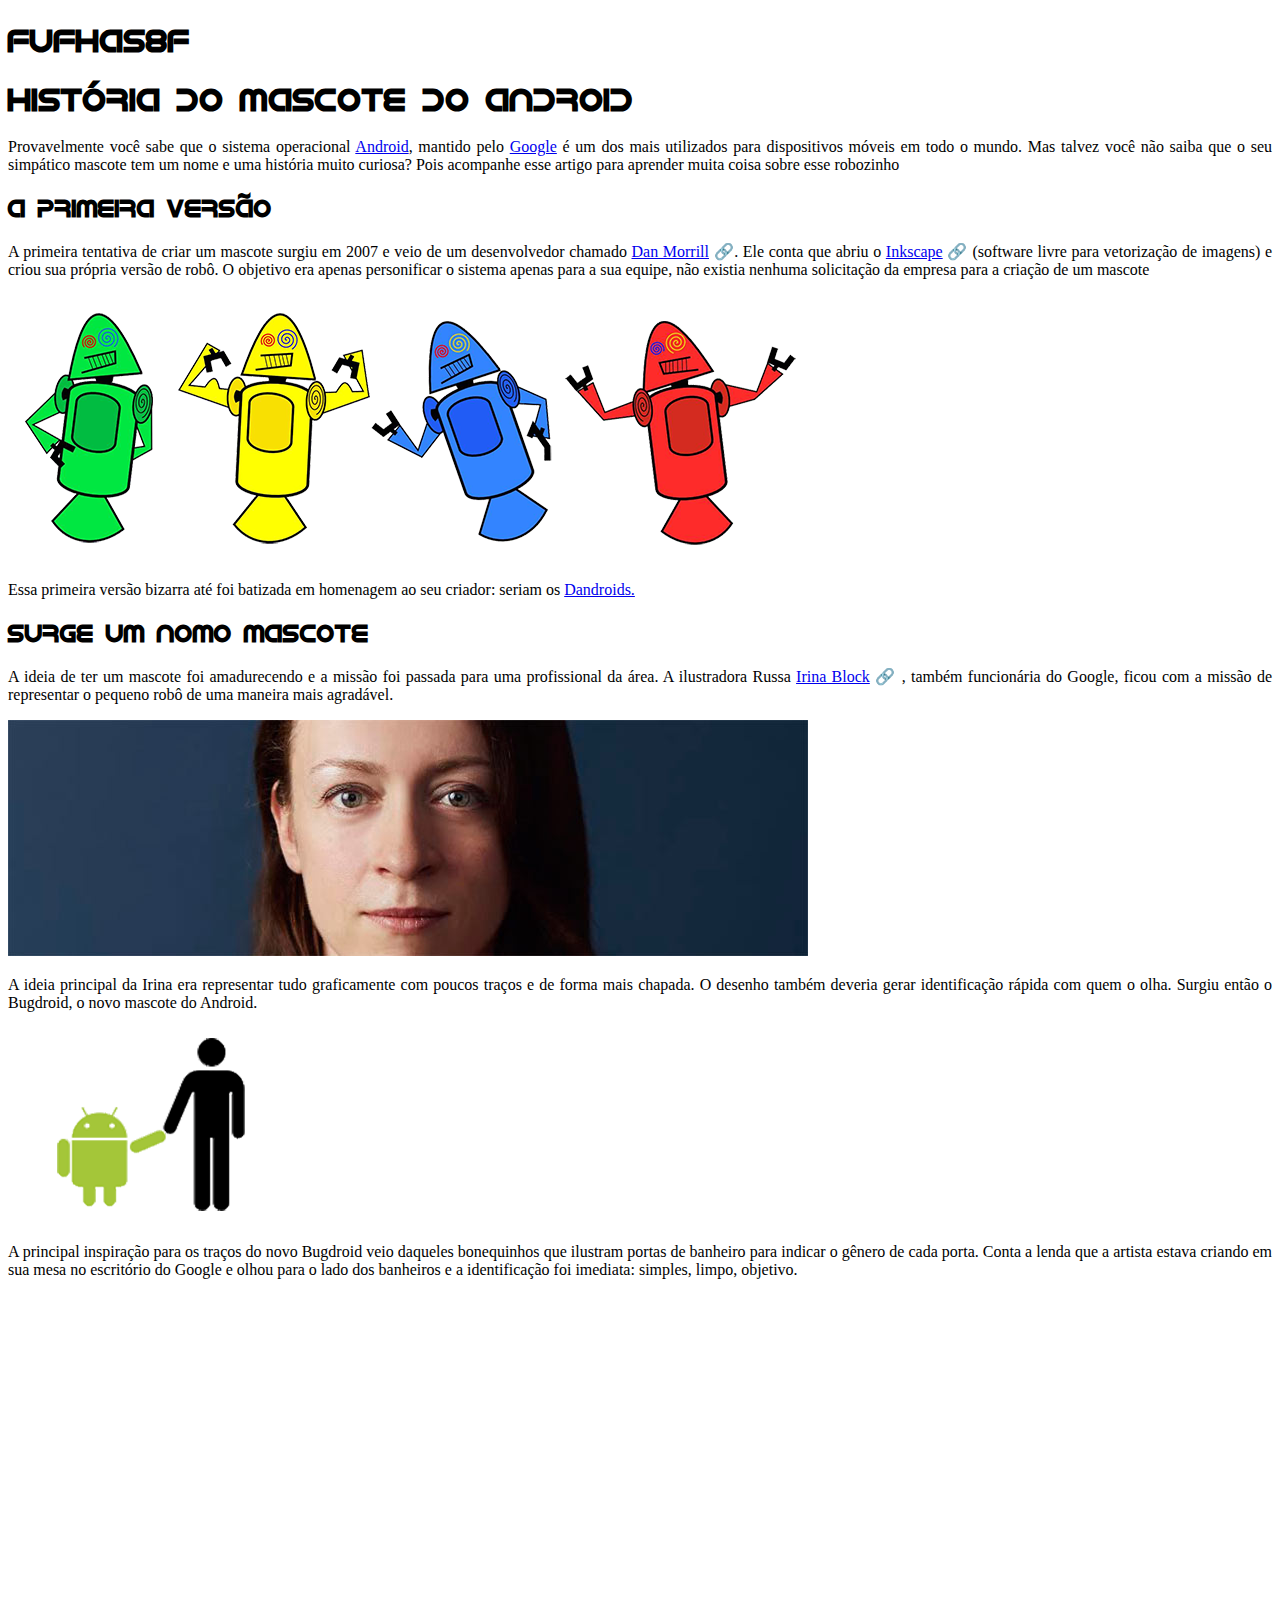
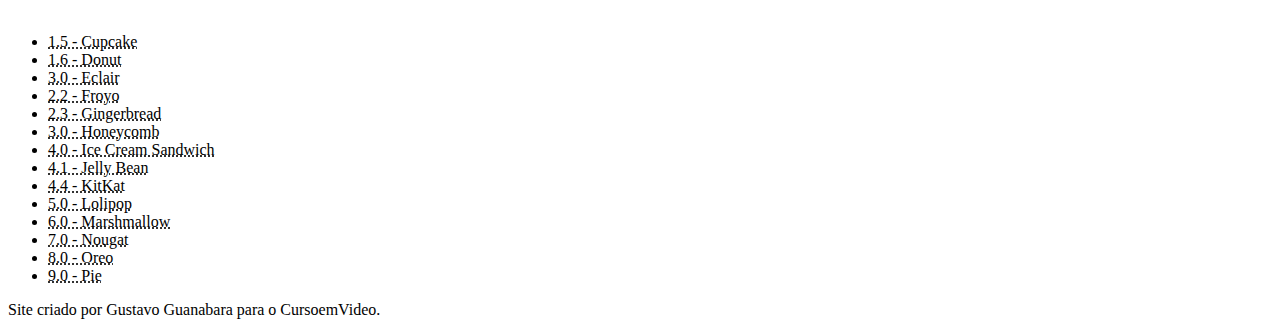
<file: desafio-módulo2/index.html>
<!DOCTYPE html>
<html lang="pt-br">
<head>
    <meta charset="UTF-8">
    <meta name="viewport" content="width=device-width, initial-scale=1.0">
    <title>Como surgiu o mascote do android?</title>
    <link rel="stylesheet" href="style.css">
    <link rel="shortcut icon" href="imagens/favicon.ico" type="image/x-icon">
</head>
<body>
    <header>
        <h1>fufhas8f</h1>
    </header>
    <main class="conteiner">
        <h1 class="item">História Do mascote do android</h1>
        <p class="item"> Provavelmente você sabe que o sistema operacional <a href="#">Android</a>, mantido pelo <a href="#">Google</a> é um dos mais utilizados para dispositivos móveis em todo o mundo. Mas talvez você não saiba que o seu simpático mascote tem um nome e uma história muito curiosa? Pois acompanhe esse artigo para aprender muita coisa sobre esse robozinho</p>
        <h2 class="item">A primeira versão</h2>
        <p class="item"> A primeira tentativa de criar um mascote surgiu em 2007 e veio de um desenvolvedor chamado <a href="#"> Dan Morrill</a> 🔗. Ele conta que abriu o <a href="#">Inkscape</a> 🔗 (software livre para vetorização de imagens) e criou sua própria versão de robô. O objetivo era apenas personificar o sistema apenas para a sua equipe, não existia nenhuma solicitação da empresa para a criação de um mascote</a> </p>
    <picture class="item">
        
        <source media="(max-width: 900px )" srcset="imagens/dan-droids-pq.png" type="image/png" class="item">      
        <img src="imagens/dan-droids.png" alt="" class="item">
        <p class="item">Essa primeira versão bizarra até foi batizada em homenagem ao seu criador: seriam os <a href="#">Dandroids.</a></p>
    </picture>
    <h2 class="item">Surge um nomo mascote</h2>
    <p class="item">A ideia de ter um mascote foi amadurecendo e a missão foi passada para uma profissional da área. A ilustradora Russa <a href="#"> Irina Block</a> 🔗 , também funcionária do Google, ficou com a missão de representar o pequeno robô de uma maneira mais agradável.</p>
    <picture class="item">
        <source media="(max-width: 850px )" srcset="imagens/irina-blok-pq.jpg" type="image/jpeg" class="item">
        <img src="imagens/irina-blok.jpg" alt="" class="item">
    </picture>
    <p class="item">A ideia principal da Irina era representar tudo graficamente com poucos traços e de forma mais chapada. O desenho também deveria gerar identificação rápida com quem o olha. Surgiu então o Bugdroid, o novo mascote do Android.</p>
    <img src="imagens/bugdroid.png" alt="mascote do android" class="item">
    <p>A principal inspiração para os traços do novo Bugdroid veio daqueles bonequinhos que ilustram portas de banheiro para indicar o gênero de cada porta. Conta a lenda que a artista estava criando em sua mesa no escritório do Google e olhou para o lado dos banheiros e a identificação foi imediata: simples, limpo, objetivo.</p>
        <iframe class="item" width="560" height="315" src="https://www.youtube.com/embed/l2UDgpLz20M?si=wZ9WnKfN0-Cdg_hk" title="YouTube video player" frameborder="0" allow="accelerometer; autoplay; clipboard-write; encrypted-media; gyroscope; picture-in-picture; web-share" allowfullscreen></iframe>
    <aside>
        <h3></h3>
        <ul>
            <li><abbr title="">1.5 - Cupcake</abbr></li>
            <li><abbr title="">1.6 - Donut</abbr></li>
            <li><abbr title="">3.0 - Eclair</abbr></li>
            <li><abbr title="Iogurte congelado">2.2 - Froyo</abbr></li>
            <li><abbr title="">2.3 - Gingerbread</abbr></li>
            <li><abbr title="Favo de mel">3.0 - Honeycomb</abbr></li>
            <li><abbr title="Sanduiche de sorvete">4.0 - Ice Cream Sandwich</abbr></li>
            <li><abbr title="">4.1 - Jelly Bean</abbr></li>
            <li><abbr title="KitKat">4.4 - KitKat</abbr></li>
            <li><abbr title="Pirulito">5.0 - Lolipop</abbr></li>
            <li><abbr title="Marshmallow">6.0 - Marshmallow</abbr></li>
            <li><abbr title="Nuguet">7.0 - Nougat</abbr></li>
            <li><abbr title="Oreo">8.0 - Oreo</abbr></li>
            <li><abbr title="Torta">9.0 - Pie</abbr></li>
        </ul>
    </aside>
    </main>
    <footer>
        <p>Site criado por Gustavo Guanabara para o CursoemVideo.</p>
    </footer>
</body>
</html>
</file>
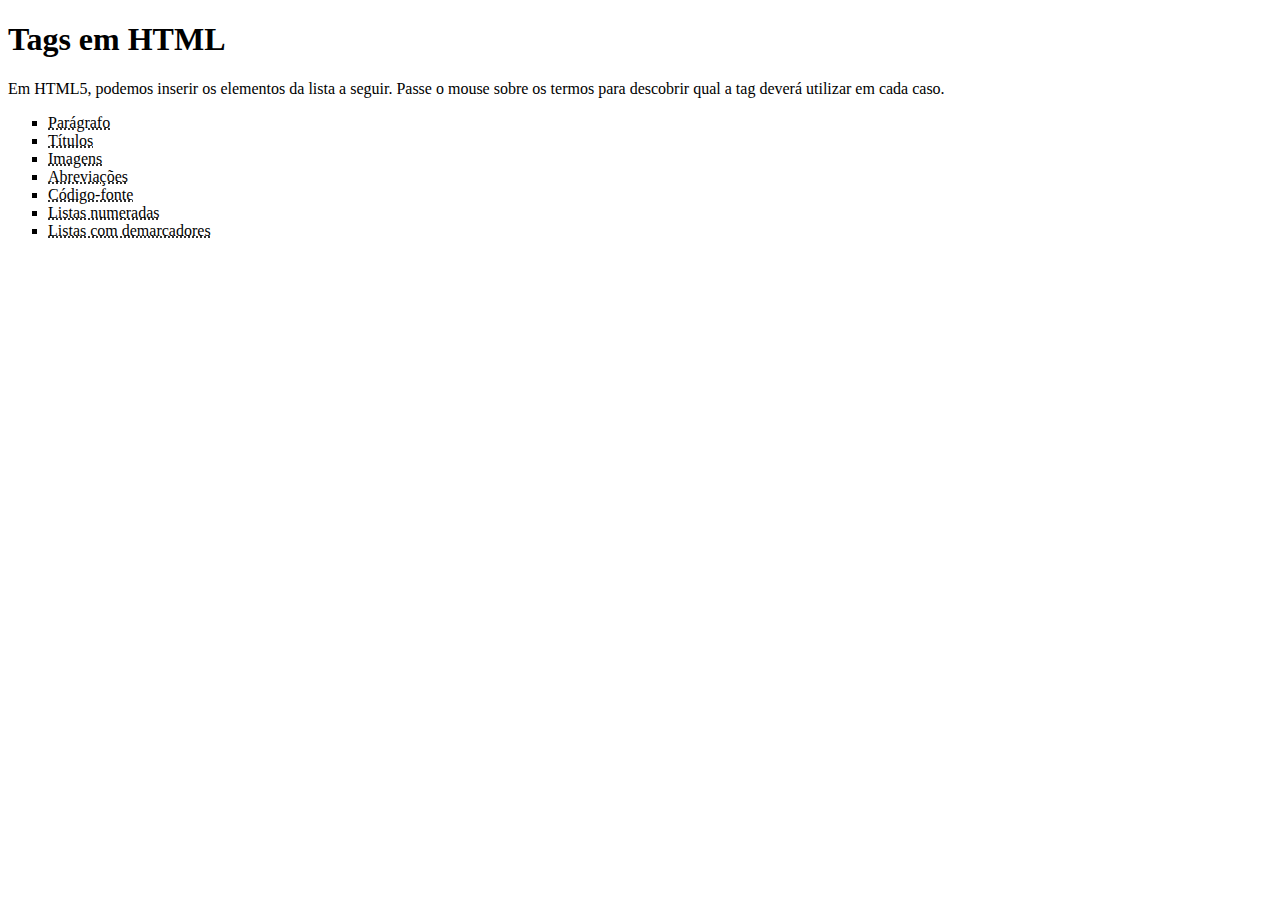
<file: desafio06-tags/index.html>
<!DOCTYPE html>
<html lang="pt-br">

<head>
    <meta charset="UTF-8">
    <meta name="viewport" content="width=device-width, initial-scale=1.0">
    <title>Tags HTML</title>
</head>

<body>
    <h1>Tags em HTML</h1>
    <p>Em HTML5, podemos inserir os elementos da lista a seguir. Passe o mouse sobre os termos para descobrir qual a tag
        deverá utilizar em cada caso.</p>
    <ul type="square">
        <li><abbr title="Use a tag &lt;p&gt;">Parágrafo</abbr></li>
        <li><abbr title="Use as tag &lt;h1&gt; &lt;h2&gt; &lt;h3&gt; &lt;h4&gt; &lt;h5&gt; &lt;h6&gt;">Títulos</abbr>
        </li>
        <li><abbr title="Use a Tag &lt;img&gt;">Imagens</abbr></li>
        <li><abbr title="Use a tag &lt;abbr&gt;">Abreviações</abbr></li>
        <li><abbr title="Use a tag &lt;code&gt;">Código-fonte</abbr></li>
        <li><abbr title="Use a tag &lt;ol&gt;">Listas numeradas</abbr></li>
        <li><abbr title="Use a tag &lt;ul&gt;">Listas com demarcadores</abbr></li>
    </ul>
    <iframe width="560" height="315" src="https://www.youtube.com/embed/gqrySQQzvvQ?si=n8dGejmQMFLbRjx7"
        title="YouTube video player" frameborder="0"
        allow="accelerometer; autoplay; clipboard-write; encrypted-media; gyroscope; picture-in-picture; web-share"
        allowfullscreen></iframe>

</body>

</html>
</file>
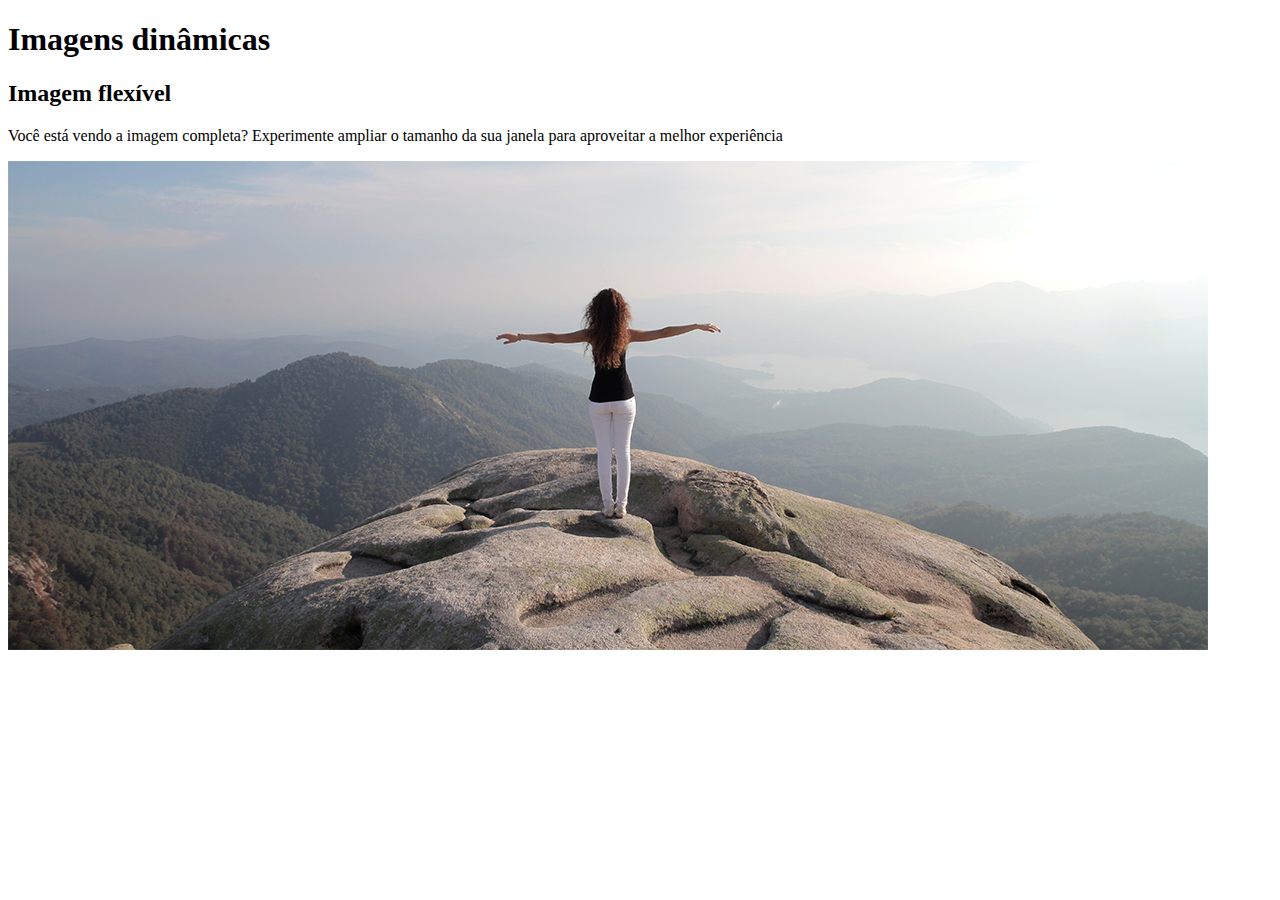
<file: desafio07-imagens-dinâmicas/index.html>
<!DOCTYPE html>
<html lang="pt-br">

<head>
    <meta charset="UTF-8">
    <meta name="viewport" content="width=device-width, initial-scale=1.0">
    <title>Imagens dinâmicas</title>
</head>

<body>
    <h1>Imagens dinâmicas</h1>
    <h2>Imagem flexível</h2>
    <p>Você está vendo a imagem completa? Experimente ampliar o tamanho da sua janela para aproveitar a melhor
        experiência</p>
    <picture>
        <source media="(max-width:700px )" srcset="imagens/paisagem-p.png" type="image/png">
        <source media="(max-width:1050px )" srcset="imagens/paisagem-m.png" type="image/png">
        <img src="imagens/paisagem-g.png" alt="Imagemflexivel">
    </picture>
</body>

</html>
</file>
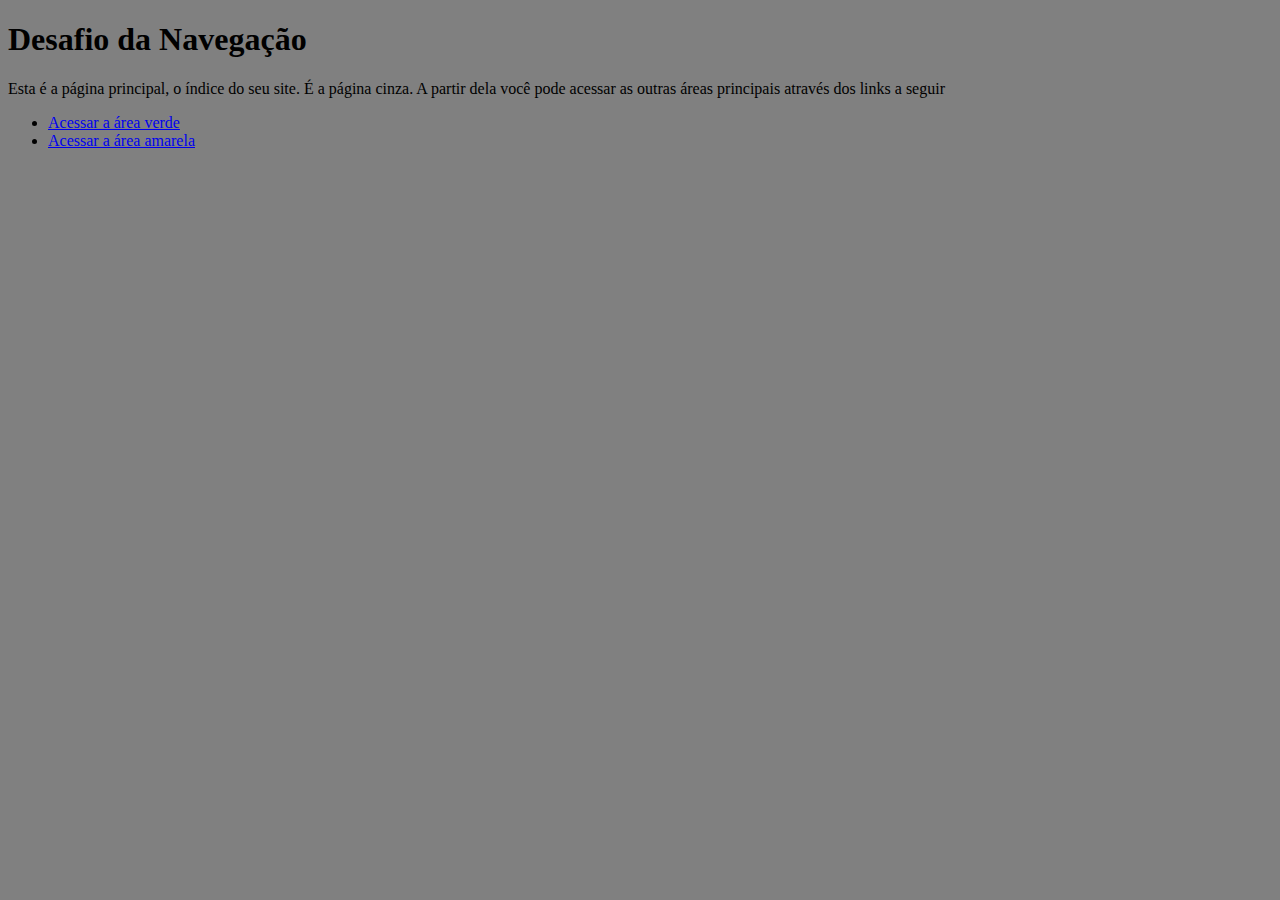
<file: desafio08-navegação/index.html>
<!DOCTYPE html>
<html lang="pt-br">

<head>
    <meta charset="UTF-8">
    <meta name="viewport" content="width=device-width, initial-scale=1.0">
    <title>Navegação</title>
</head>

<body style="background-color: gray;">
    <h1>Desafio da Navegação</h1>
    <p>Esta é a página principal, o índice do seu site. É a página cinza. A partir dela você pode acessar as outras
        áreas principais através dos links a seguir</p>
        <ul>
            <li><a href="verde.html">Acessar a área verde</a></li>
            <li><a href="amarela.html">Acessar a área amarela</a></li>
        </ul>
</body>

</html>
</file>
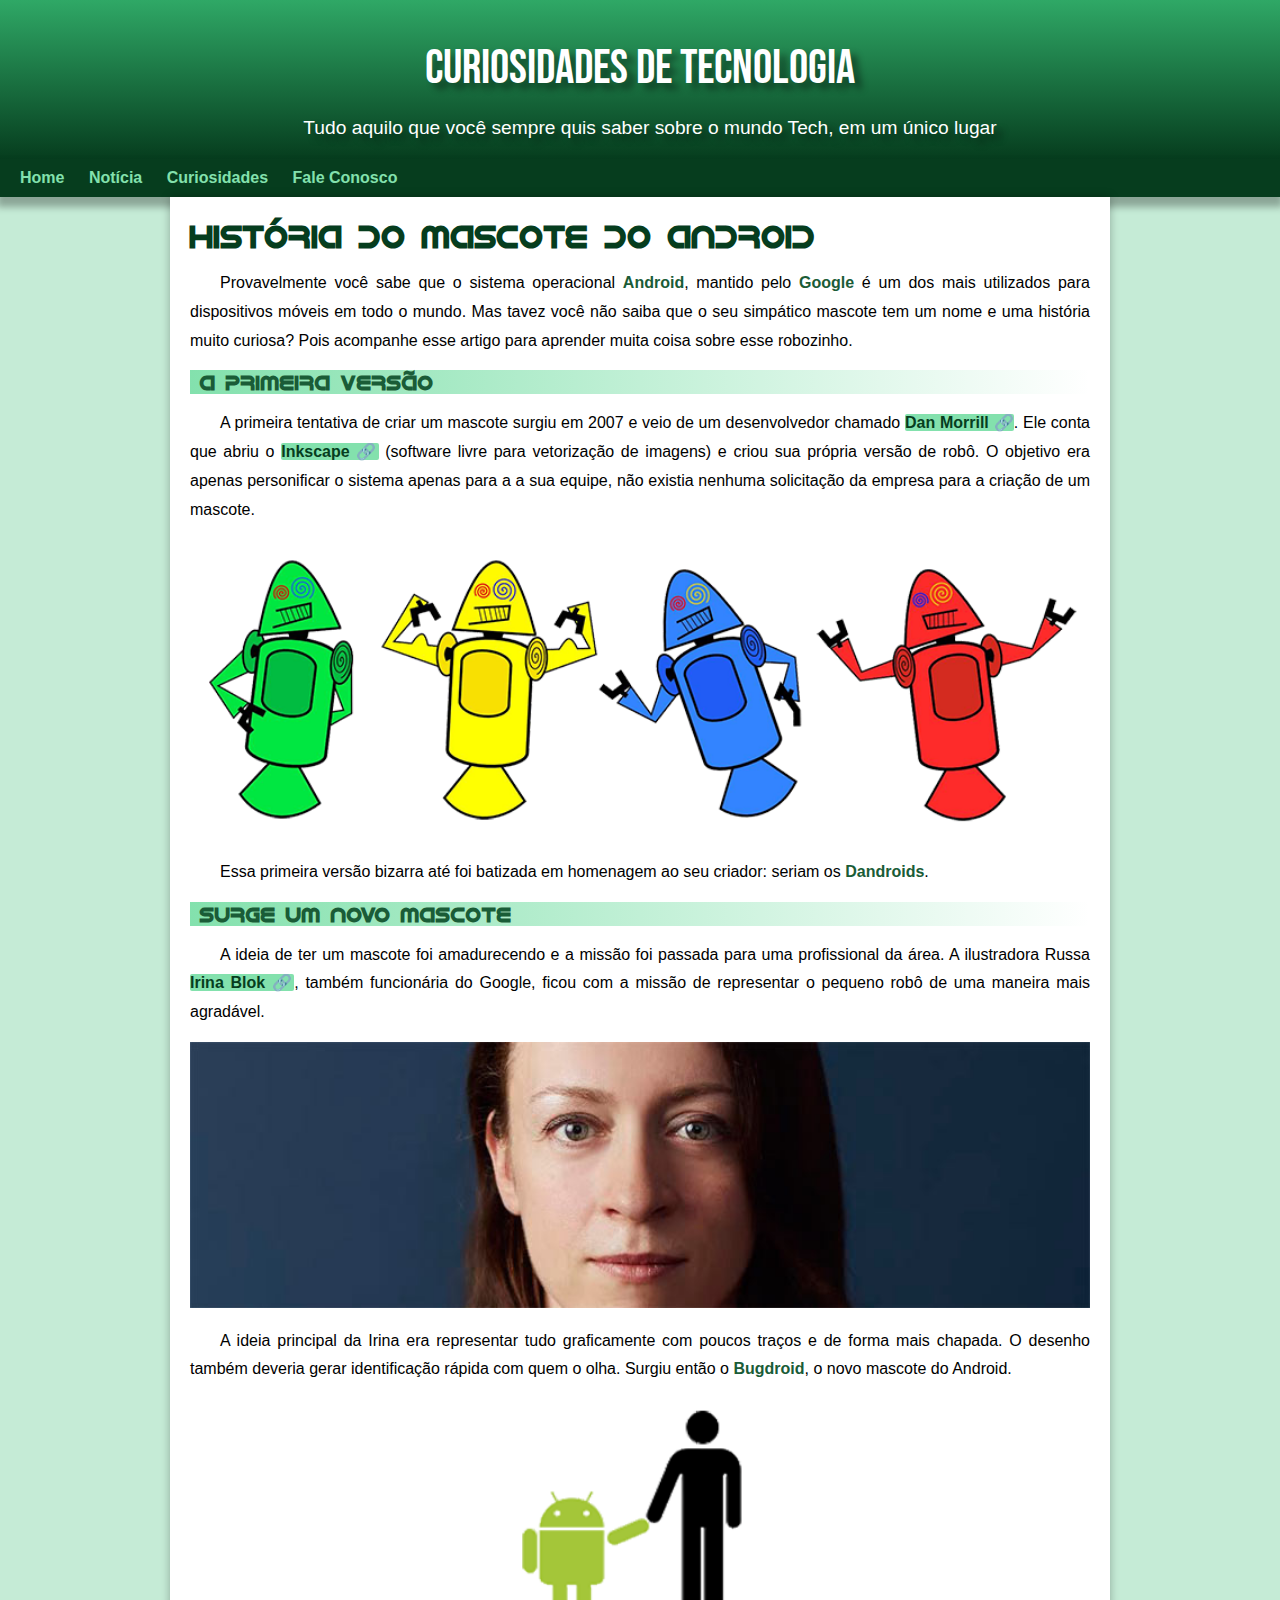
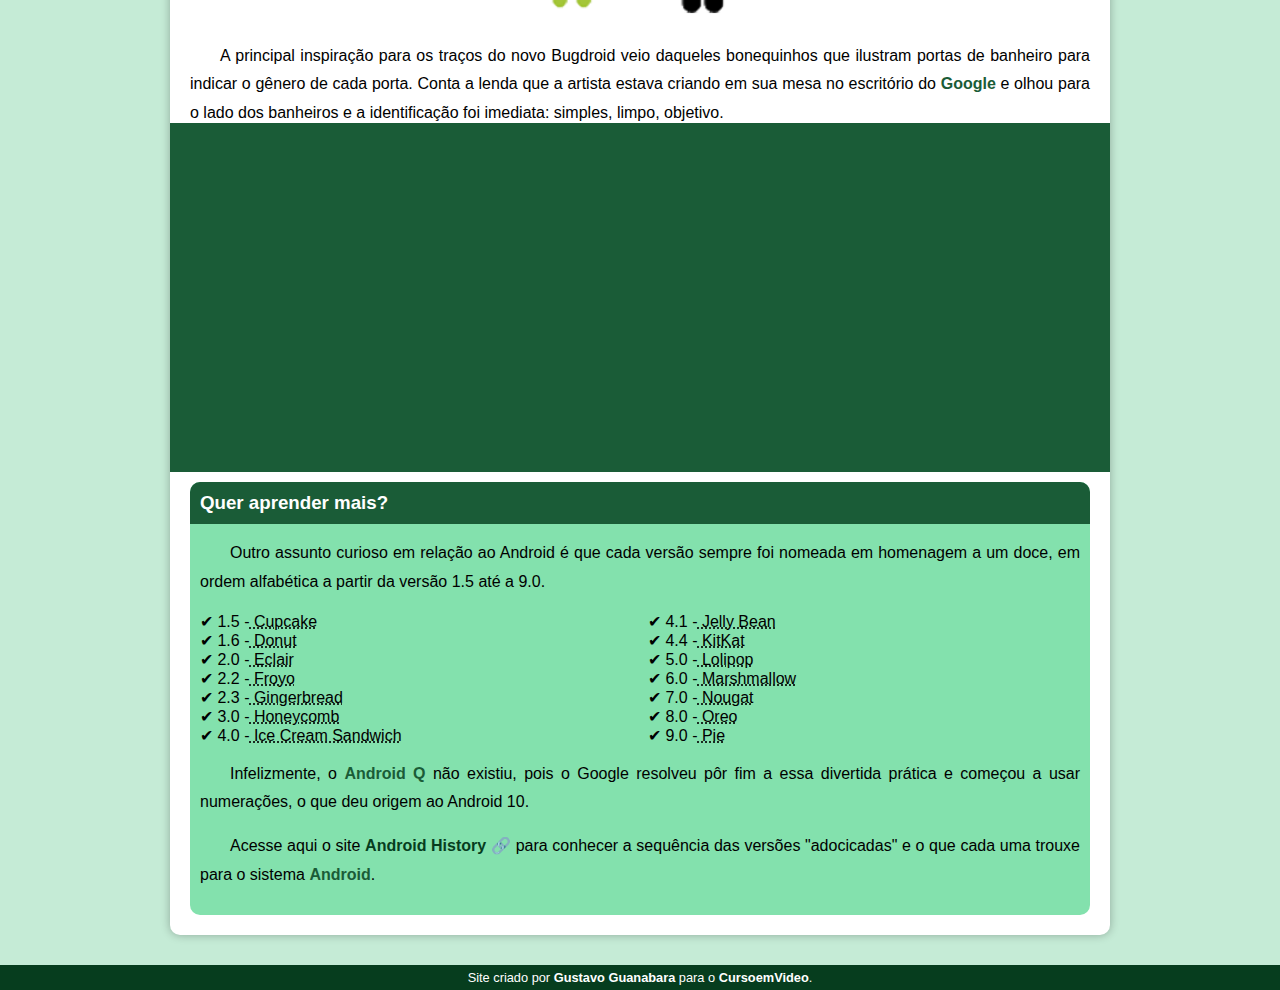
<file: desafio-módulo2/android.html>
<!DOCTYPE html>
<html lang="pt-br">
<head>
    <meta charset="UTF-8">
    <meta name="viewport" content="width=device-width, initial-scale=1.0">
    <title>Como surgiu o mascote do Android</title>
    <link rel="shortcut icon" href="imagens/favicon.ico" type="image/x-icon">
    <link rel="stylesheet" href="estilo/style.css">
</head>
<body>
    <header>
        <h1>Curiosidades de Tecnologia</h1>
        <p class="header">Tudo aquilo que você sempre quis saber sobre o mundo Tech, em um único lugar</p>
    </header>
    <nav>
        <a href="#">Home</a>
        <a href="#">Notícia</a>
        <a href="#">Curiosidades</a>
        <a href="#">Fale Conosco</a>
    </nav>
    <main>
        <article>
        <h1>História do Mascote do Android</h1>

        <p>Provavelmente você sabe que o sistema operacional <strong>Android</strong>, mantido pelo <strong>Google</strong> é um dos mais utilizados para dispositivos móveis em todo o mundo. Mas tavez você não saiba que o seu simpático mascote tem um nome e uma história muito curiosa? Pois acompanhe esse artigo para aprender muita coisa sobre esse robozinho.</p>

        <h2>A primeira versão</h2>

        <p>A primeira tentativa de criar um mascote surgiu em 2007 e veio de um desenvolvedor chamado <a href="https://androidcommunity.com/dan-morrill-shows-us-the-android-mascot-that-almost-was-20130103/" target="_blank" class="externo">Dan Morrill</a>. Ele conta que abriu o <a href="https://inkscape.org/pt-br/" target="_blank" class="externo">Inkscape</a> (software livre para vetorização de imagens) e criou sua própria versão de robô. O objetivo era apenas personificar o sistema apenas para a a sua equipe, não existia nenhuma solicitação da empresa para a criação de um mascote.</p>

        <picture>
            <source media="(max-width:650px )" srcset="imagens/dan-droids-pq.png">
            <img src="imagens/dan-droids.png" alt="versão antiga do android">
        </picture>

        <p>Essa primeira versão bizarra até foi batizada em homenagem ao seu criador: seriam os<strong> Dandroids</strong>.</p>

        <h2>Surge um novo mascote</h2>

        <p>A ideia de ter um mascote foi amadurecendo e a missão foi passada para uma profissional da área. A ilustradora Russa <a href="https://www.irinablok.com/android" target="_blank" class="externo">Irina Blok</a>, também funcionária do Google, ficou com a missão de representar o pequeno robô de uma maneira mais agradável.</p>

        <picture>
            <source media="(max-width: 650px)" srcset="imagens/irina-blok-pq.jpg">
            <img src="imagens/irina-blok.jpg" alt="Irina Blok, criadora do bugdroid">
        </picture>

        <p>A ideia principal da Irina era representar tudo graficamente com poucos traços e de forma mais chapada. O desenho também deveria gerar identificação rápida com quem o olha. Surgiu então o <strong>Bugdroid</strong>, o novo mascote do Android.</p>
            <img src="imagens/bugdroid.png" alt="Bugdroid" class="imgbugdroid">
        

        <p>A principal inspiração para os traços do novo Bugdroid veio daqueles bonequinhos que ilustram portas de banheiro para indicar o gênero de cada porta. Conta a lenda que a artista estava criando em sua mesa no escritório do <strong>Google</strong> e olhou para o lado dos banheiros e a identificação foi imediata: simples, limpo, objetivo.</p>

        <div class="video">
            <iframe class="item" width="560" height="315" src="https://www.youtube.com/embed/l2UDgpLz20M?si=wZ9WnKfN0-Cdg_hk" title="YouTube video player" frameborder="0" allow="accelerometer; autoplay; clipboard-write; encrypted-media; gyroscope; picture-in-picture; web-share" allowfullscreen></iframe>
        </div>
        </article>
        <aside>
            <h3>Quer aprender mais? </h3>
            <p>Outro assunto curioso em relação ao Android é que cada versão sempre foi nomeada em homenagem a um doce, em ordem alfabética a partir da versão 1.5 até a 9.0.
            </p>
            <ul>
                <li>1.5 -<abbr title="Bolo de copo"> Cupcake</abbr></li>
                <li>1.6 -<abbr title="Rosquinha"> Donut</abbr></li>
                <li>2.0 -<abbr title="Bomba"> Eclair</abbr></li>
                <li>2.2 -<abbr title="Iogurte congelado"> Froyo</abbr></li>
                <li>2.3 -<abbr title="Biscoito de Gengibre"> Gingerbread</abbr></li>
                <li>3.0 -<abbr title="Favo de Mel"> Honeycomb</abbr></li>
                <li>4.0 -<abbr title="Sanduiche de sorvete"> Ice Cream Sandwich</abbr></li>
                <li>4.1 -<abbr title="Jujuba"> Jelly Bean</abbr></li>
                <li>4.4 -<abbr title="KitKat"> KitKat</abbr></li>
                <li>5.0 -<abbr title="Pirulito"> Lolipop</abbr></li>
                <li>6.0 -<abbr title="Marshmallow"> Marshmallow</abbr></li>
                <li>7.0 -<abbr title="Torrone"> Nougat</abbr></li>
                <li>8.0 -<abbr title="Oreo"> Oreo</abbr></li>
                <li>9.0 -<abbr title="Torta"> Pie</abbr></li>
            </ul>
            <p>Infelizmente, o <strong>Android Q </strong>não existiu, pois o Google resolveu pôr fim a essa divertida prática e começou a usar numerações, o que deu origem ao Android 10.</p>
            <p>Acesse aqui o site <a href="https://www.android.com/intl/en_uk/history/#/donut" target="_blank" class="externo">Android History</a> para conhecer a sequência das versões "adocicadas" e o que cada uma trouxe para o sistema <strong>Android</strong>.</p>
    </aside>
    </main>
    <footer>
        <p>Site criado por <a href="https://gustavoguanabara.github.io/" target="_blank">Gustavo Guanabara</a> para o <a href="https://www.youtube.com/@CursoemVideo" target="_blank">CursoemVideo</a>.</p>
    </footer>
</body>
</html>
</file>
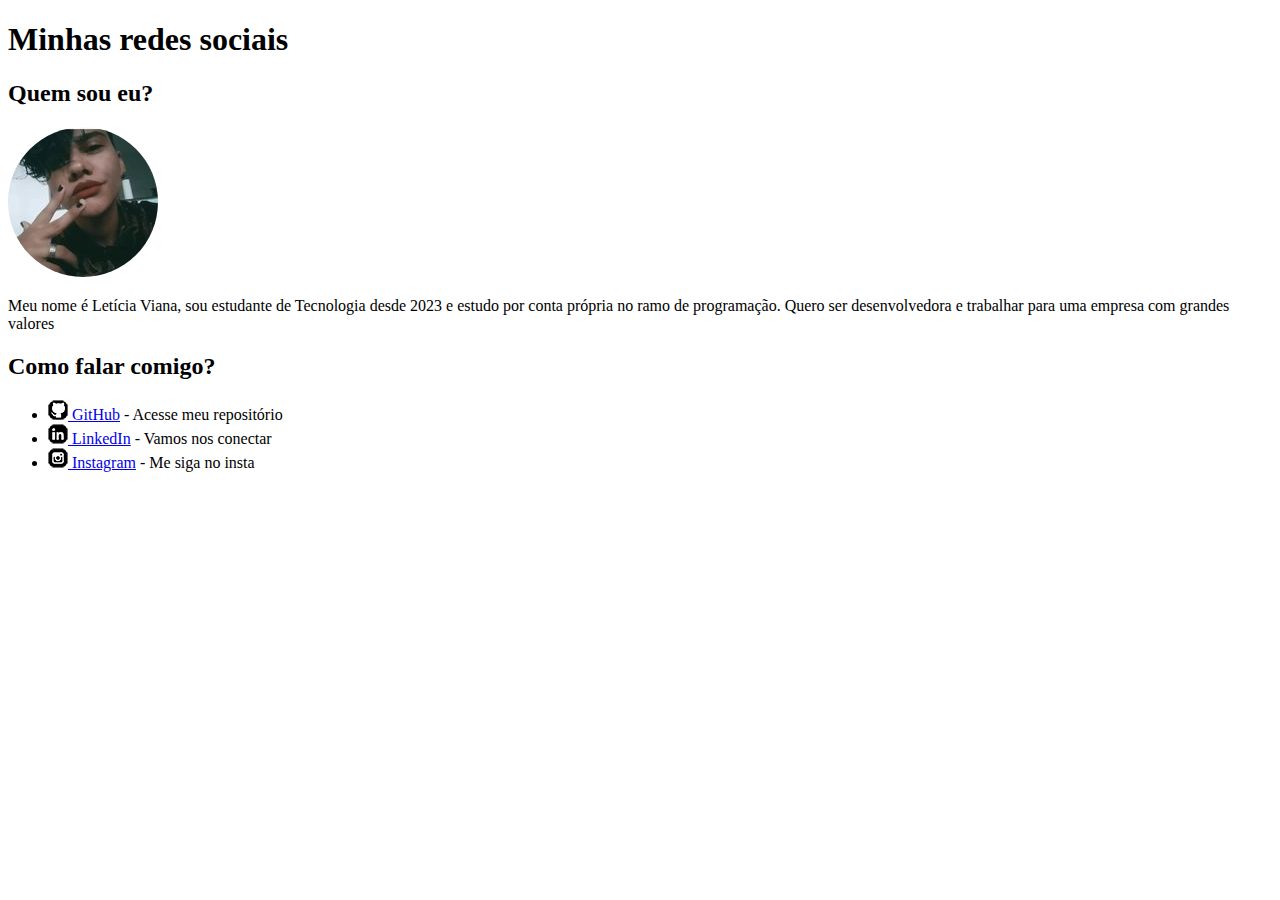
<file: desafio05-Redes-Sociais/redes.html>
<!DOCTYPE html>
<html lang="pt-br">

<head>
    <meta charset="UTF-8">
    <meta name="viewport" content="width=device-width, initial-scale=1.0">
    <title>Redes sociais</title>
    <style>
        .perfil {
            border-radius: 75px;
            width: 150px;
            height: 150px;
        }
    </style>
</head>

<body>
    <h1>Minhas redes sociais</h1>
    <h2>Quem sou eu?</h2>
    <img class="perfil" src="fotoperfil2.jpg" alt="fotoperfil">
    <p>Meu nome é Letícia Viana, sou estudante de Tecnologia desde 2023 e estudo por conta própria no ramo de
        programação. Quero ser desenvolvedora e trabalhar para uma empresa com grandes valores</p>
        <h2>Como falar comigo?</h2>
        <ul>
            <li> <img src="icone-github.png" alt="logogithub"><a href="https://github.com/VianaLet" target="_blank" rel="external">  GitHub</a>    - Acesse meu repositório</li>
            <li><img src="icone-linkedin.png" alt="logolinkedin"><a href="https://www.linkedin.com/in/leticia-g-2372571a8/" target="_blank" rel="external">  LinkedIn</a>    - Vamos nos conectar</li>
            <li><img src="icone-instagram.png" alt=""><a href="https://www.instagram.com/let.rain/" target="_blank" rel="external"> Instagram</a> - Me siga no insta</li>
        </ul>
</body>

</html>
</file>
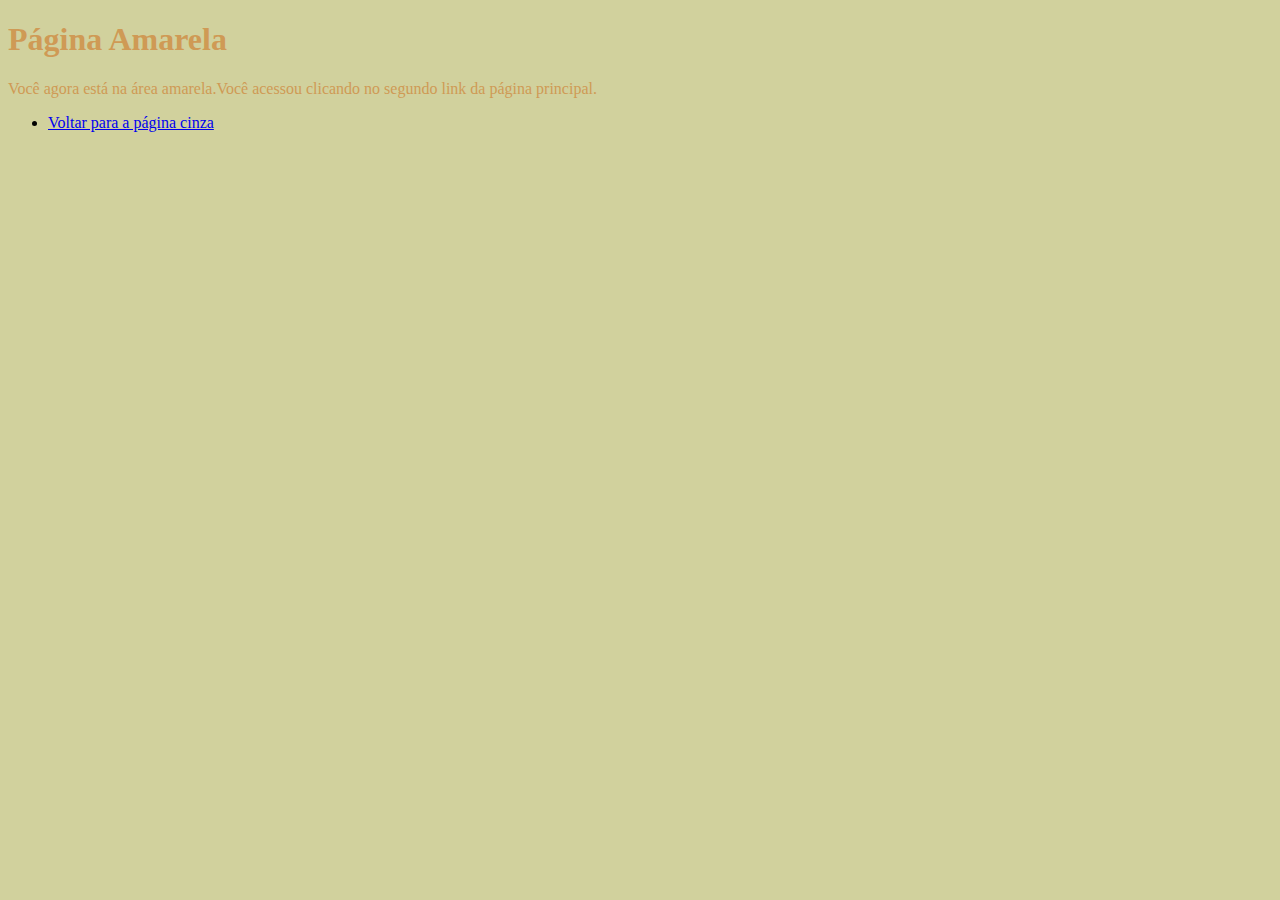
<file: desafio08-navegação/amarela.html>
<!DOCTYPE html>
<html lang="pt-br">
<head>
    <meta charset="UTF-8">
    <meta name="viewport" content="width=device-width, initial-scale=1.0">
    <title>Navegação</title>
</head>
<body style="background-color: rgba(204, 204, 146, 0.897);">
    <h1 style="color: rgb(207, 154, 85);">Página Amarela</h1>
    <p style="color: rgb(207, 154, 85);">Você agora está na área amarela.Você acessou clicando no segundo link da página principal.</p>
    <ul>
        <li><a href="index.html">Voltar para a página cinza</a></li>
    </ul>
</body>
</html>
</file>
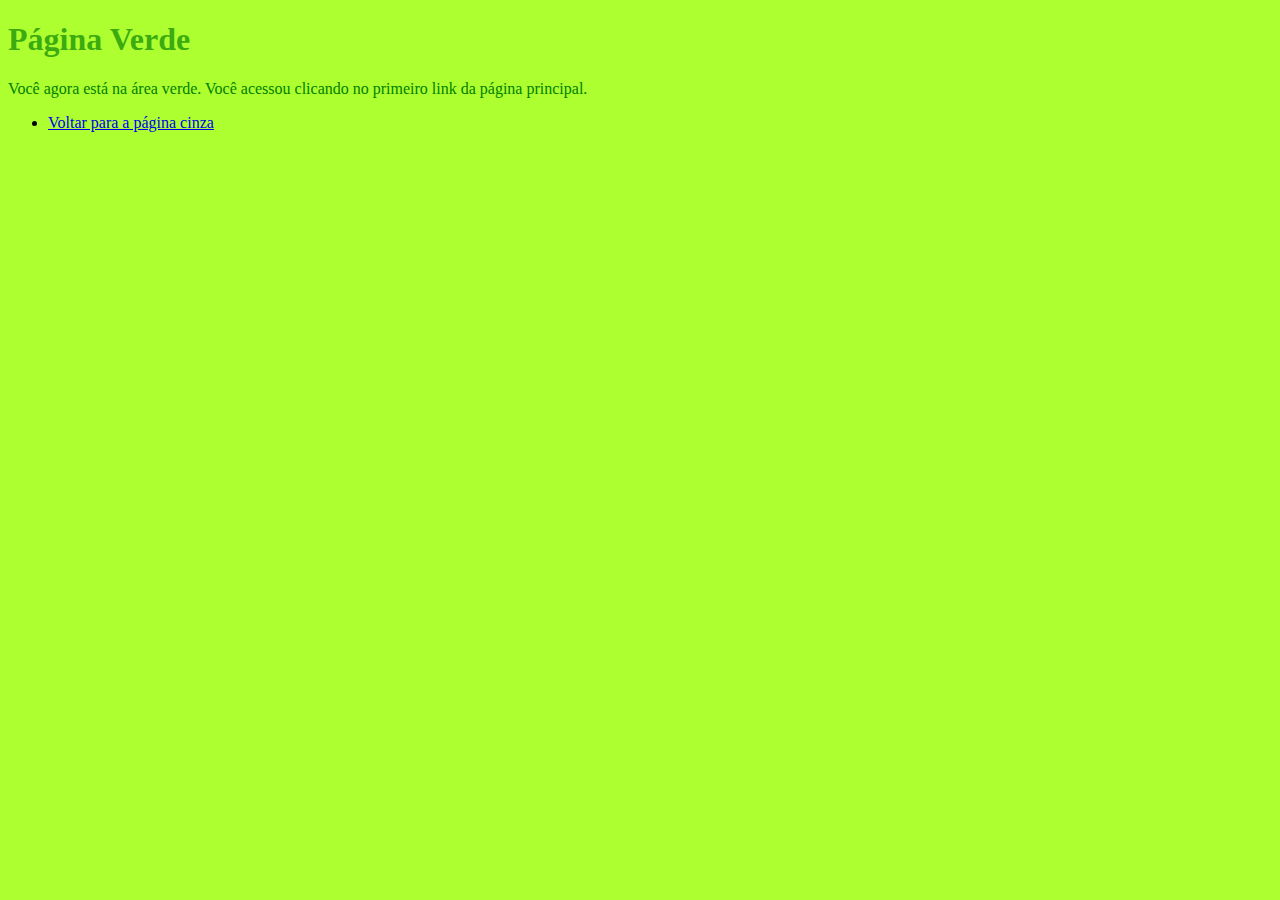
<file: desafio08-navegação/verde.html>
<!DOCTYPE html>
<html lang="pt-br">

<head>
    <meta charset="UTF-8">
    <meta name="viewport" content="width=device-width, initial-scale=1.0">
    <title>Navegação</title>
</head>

<body style="background-color: greenyellow;">
    <h1 style="color: rgba(0, 128, 0, 0.671);">Página Verde</h1>
    <p style="color: green;">Você agora está na área verde. Você acessou clicando no primeiro link da página principal.</p>
    <ul>
        <li><a href="index.html">Voltar para a página cinza</a></li>
    </ul>
</body>

</html>
</file>
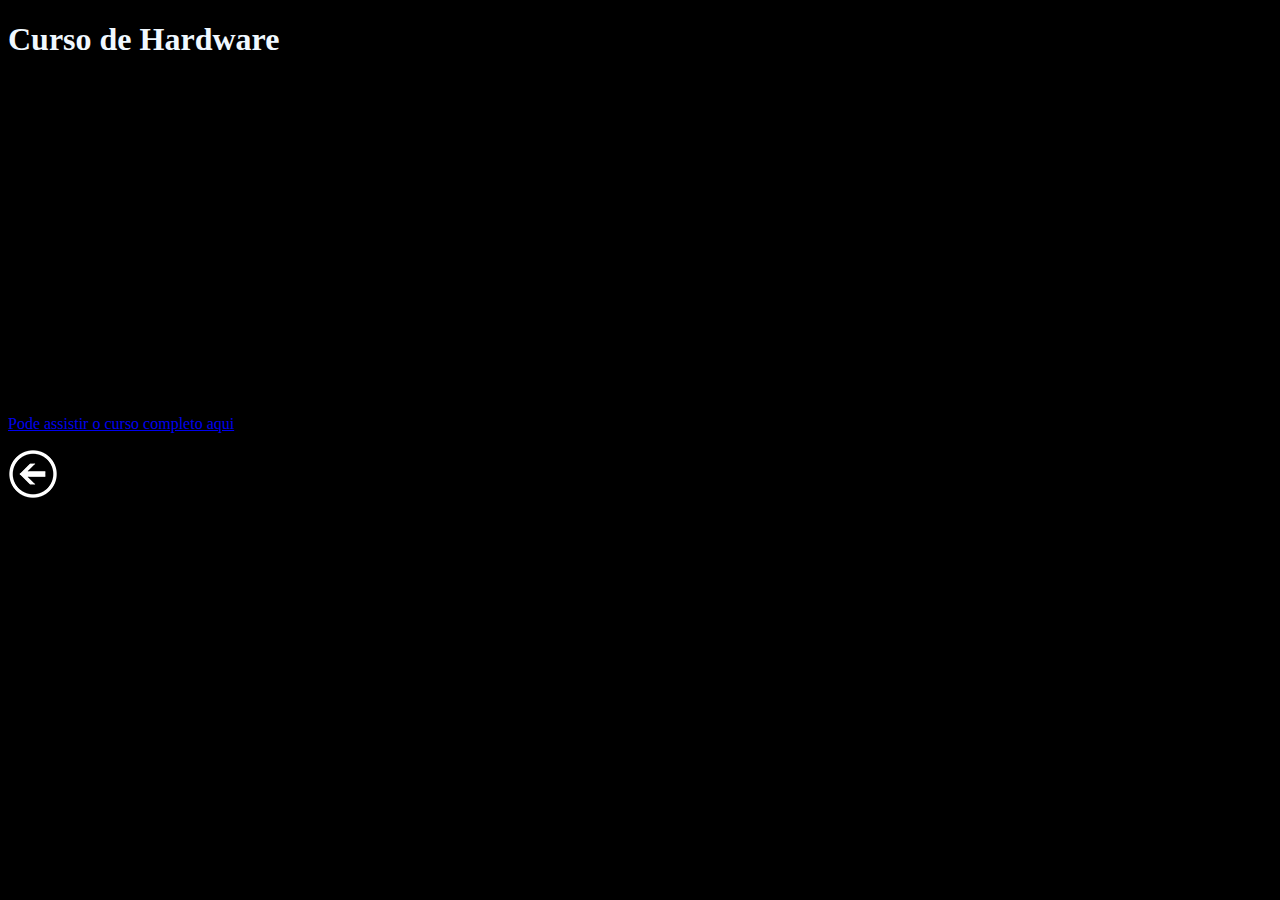
<file: desafio09-videos/hardware.html>
<!DOCTYPE html>
<html lang="en">

<head>
    <meta charset="UTF-8">
    <meta name="viewport" content="width=device-width, initial-scale=1.0">
    <title>Hardware</title>
</head>

<body style="background-color: black;">
    <h1 style="color: aliceblue;">Curso de Hardware</h1>

    <iframe width="560" height="315" src="https://www.youtube.com/embed/iT6E92Kt38o?si=tuO6TV52_gvyt8RL"
        title="YouTube video player" frameborder="0"
        allow="accelerometer; autoplay; clipboard-write; encrypted-media; gyroscope; picture-in-picture; web-share"
        allowfullscreen></iframe>
    <p><a href="https://www.youtube.com/playlist?list=PLHz_AreHm4dn1JHgN9wpbIUhzZmycYQXW" target="_blank">Pode assistir
            o curso completo aqui</a></p>
    <a href="index.html"><img src="imagens/voltar.png" alt="voltar"></a>

</body>

</html>
</file>
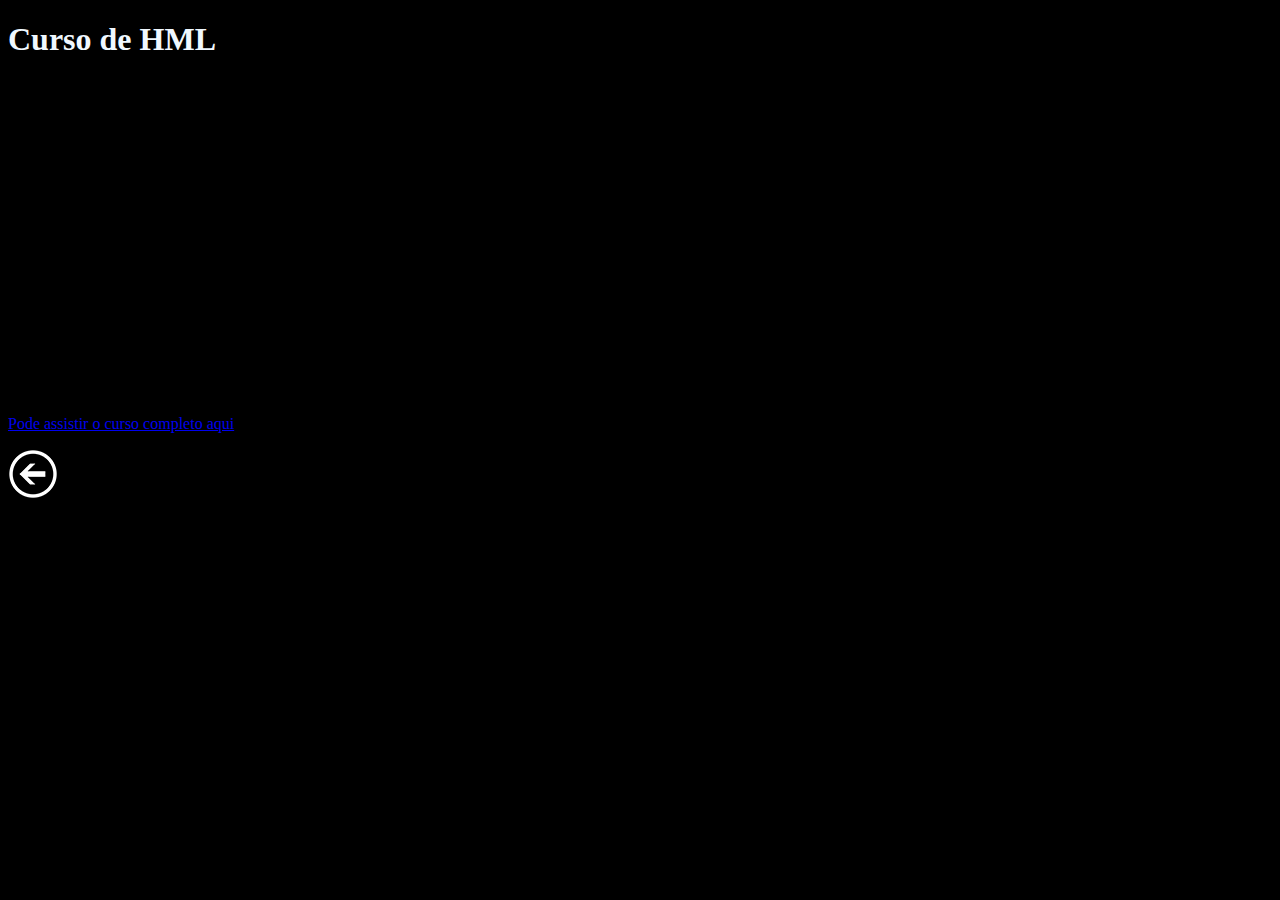
<file: desafio09-videos/html.html>
<!DOCTYPE html>
<html lang="pt-br">

<head>
    <meta charset="UTF-8">
    <meta name="viewport" content="width=device-width, initial-scale=1.0">
    <title>HTML</title>
</head>

<body style="background-color: black;">
    <h1 style="color: aliceblue;">Curso de HML</h1>

    <iframe width="560" height="315" src="https://www.youtube.com/embed/epDCjksKMok?si=2HK_TeZe6NbVn3Ku"
        title="YouTube video player" frameborder="0"
        allow="accelerometer; autoplay; clipboard-write; encrypted-media; gyroscope; picture-in-picture; web-share"
        allowfullscreen></iframe>
    <p><a href="https://www.youtube.com/playlist?list=PLHz_AreHm4dlAnJ_jJtV29RFxnPHDuk9o" target="_blank">Pode assistir
            o curso completo aqui</a></p>
    <a href="index.html"><img src="imagens/voltar.png" alt="voltar"></a>

</body>

</html>
</file>
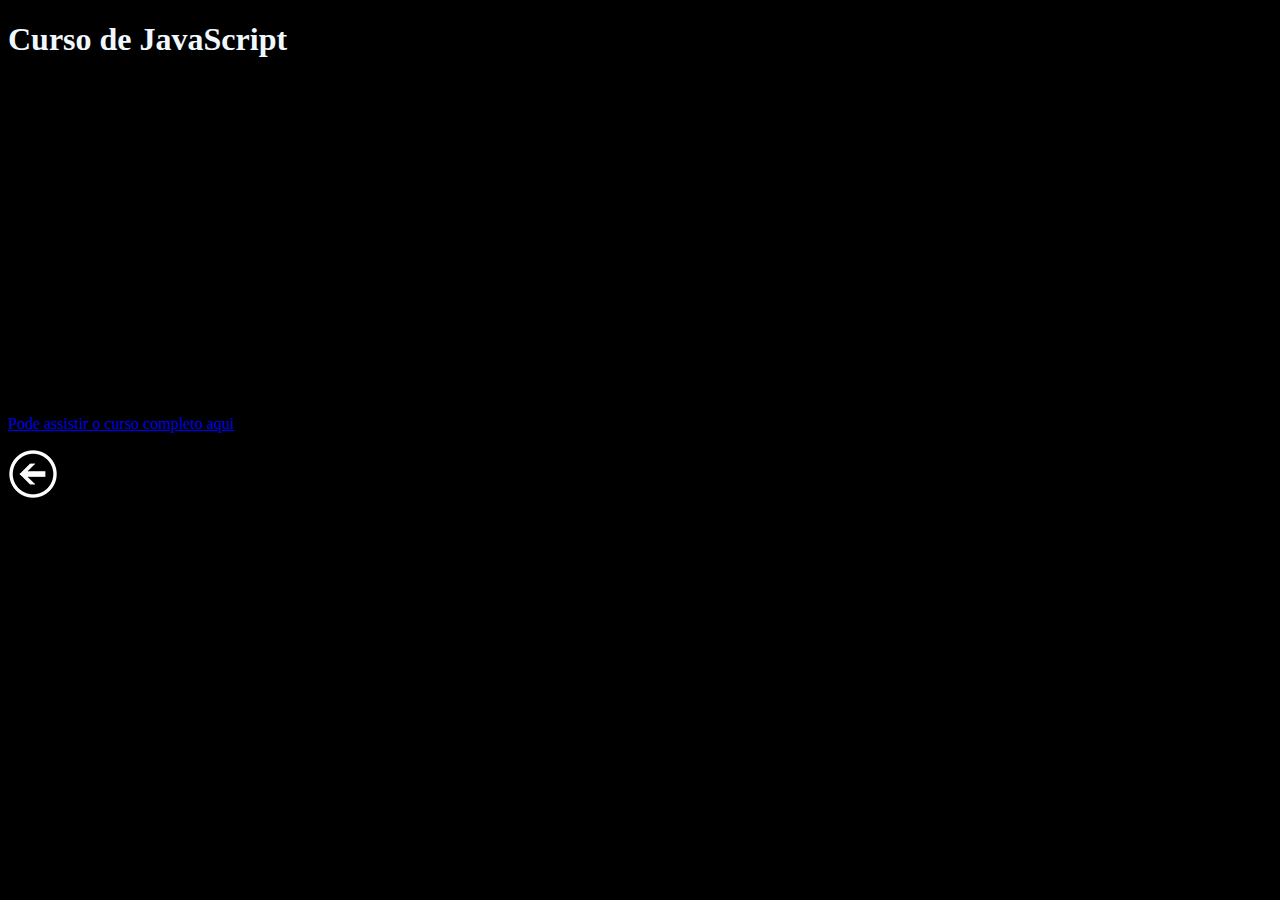
<file: desafio09-videos/js.html>
<!DOCTYPE html>
<html lang="pt-br">

<head>
    <meta charset="UTF-8">
    <meta name="viewport" content="width=device-width, initial-scale=1.0">
    <title>Javascrip</title>
</head>

<body style="background-color: black;">
    <h1 style="color: aliceblue;">Curso de JavaScript</h1>
    
        <iframe width="550" height="315" src="https://www.youtube.com/embed/BXqUH86F-kA?si=X5_N2Wi0iffA-NCr"
            title="YouTube video player" frameborder="0"
            allow="accelerometer; autoplay; clipboard-write; encrypted-media; gyroscope; picture-in-picture; web-share"
            allowfullscreen></iframe>
    <p><a href="https://www.youtube.com/playlist?list=PLHz_AreHm4dlsK3Nr9GVvXCbpQyHQl1o1" target="_blank">Pode assistir o curso completo aqui</a></p>
    <a href="index.html"><img src="imagens/voltar.png" alt="voltar"></a>

</body>
</html>
</file>
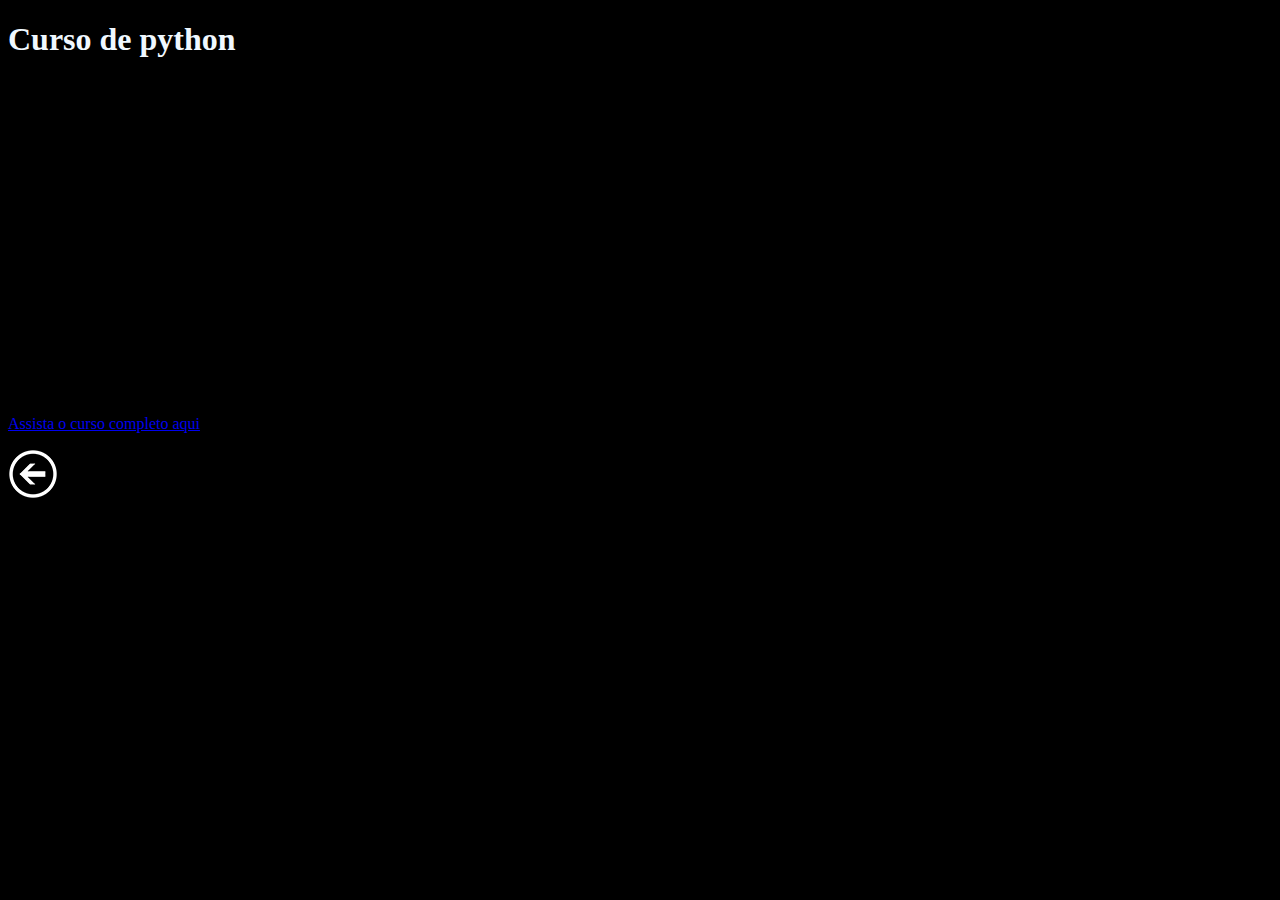
<file: desafio09-videos/python.html>
<!DOCTYPE html>
<html lang="pt-br">

<head>
    <meta charset="UTF-8">
    <meta name="viewport" content="width=device-width, initial-scale=1.0">
    <title>Python</title>
</head>

<body style="background-color: black;">
    <h1 style="color: aliceblue;">Curso de python</h1>
    <iframe width="560" height="315" src="https://www.youtube.com/embed/S9uPNppGsGo?si=YQ9jPwNu-OcLmrXb"
        title="YouTube video player" frameborder="0"
        allow="accelerometer; autoplay; clipboard-write; encrypted-media; gyroscope; picture-in-picture; web-share"
        allowfullscreen></iframe>
    <p><a href="https://www.youtube.com/playlist?list=PLHz_AreHm4dlKP6QQCekuIPky1CiwmdI6" target="_blank">Assista o curso completo aqui</a></p>
    <a href="index.html"><img src="imagens/voltar.png" alt="Voltar"></a>
</body>

</html>
</file>
<file: desafio-módulo2/style.css>
@charset "UTF-8";
@font-face {
    font-family: 'android';
    src: url(fontes/idroid.otf);
    format: (opentype)
}
h1,h2{
    font-family: android;
}
.conteiner{
    display: flexbox;
}
.item{
    flex-grow: 1;
}
p{
    text-align: justify;
}
</file>
<file: desafio-módulo2/estilo/style.css>
@charset "UTF-8";
@import url('https://fonts.googleapis.com/css2?family=Bebas+Neue&display=swap');
@font-face {
    font-family: 'Android';
    src: url('../fontes/idroid.otf') format('opentype');
}

:root{ /* Isso aqui é para conseguirmos usar variáveis, sempre colocar -- antes de criar o nome da variável */
    --cor0: #c5ebd6;
    --cor1: #83e1ad;
    --cor2: #3ddc84;
    --cor3: #2fa866;
    --cor4: #1a5c37;
    --cor5: #063d1e;
    
    --fonte-padrao: Arial, Verdana, Helvetica, sans-serif;
    --fonte-destaque: 'Bebas Neue', sans-serif;
    --fonte-android: 'Android', cursive; 
}
*{ /* Aqui vamos tirar as margens e os paddings de todos os elementos desse css, pois é uma regra global */
    margin: 0px;
    padding: 0px;
    
}
body{
    background-color: var(--cor0);  /* Para chamar a variável é só colocar o var na frente */
    font-family: var(--fonte-padrao);
}
header{
    background-color: var(--cor4);
    padding-top: 40px; 
    text-align: center;
    background-image: linear-gradient(to bottom,var(--cor3), var(--cor5));
}

header > h1{
    color: white;
    font-family: var(--fonte-destaque);
    font-size: 3em;
    font-weight: normal;
    margin-bottom: 20px;
    text-shadow: 7px 6px 7px rgba(0, 0, 0, 0.438);

}
header> p.header {
    color: white;
    font-size: 1.2em;
    width: 100%;
    margin: auto; /* Aqui colocamos margin auto porque quando definimos a largura da caixa ele se tornou um block e o text-align não centraliza mais */
    text-indent: 0px;
    padding-left: 10px;
    padding-right: 10px;
    padding-bottom: 20px;
    text-shadow: 7px 6px 7px rgba(0, 0, 0, 0.438);
}
nav{
    background-color: var(--cor5);
    
    padding: 10px;
    box-shadow: 0px 7px 7px 3px rgba(0, 0, 0, 0.295)
}
nav>a{
    color: var(--cor1);
    font-weight: bold;
    text-decoration: none;
    padding: 10px;      /* Estou usando o padding aqui para dar uma separadinha no menu */

}
nav>a:hover{
    background-color: var(--cor2);
    color: var(--cor5);
    border-radius: 5px;
    transition: .6s; /* Aqui vai demorar um segundo para fazer a animação */
    
}
main{
    background-color: white;
    min-width: 300px;
    max-width: 900px;
    margin: auto;
    margin-bottom: 30px;
    padding: 20px;
    box-shadow: 0px 0px 10px rgba(0, 0, 0, 0.281);
    border-bottom-left-radius: 10px;
    border-bottom-right-radius: 10px;
    
}
main img.imgbugdroid{
    max-width: 350px;
    display: block; /* Aqui vamos mudar o display para block, aí sim conseguiremos centralizar a imagem com o margin:auto; */
    margin: auto;
    
}
main h1{
    color: var(--cor5);
    font-family: var(--fonte-android);
}
main h2{
    color: var(--cor4);
    font-family: var(--fonte-android);
    font-size: 1.3em;
    background-image: linear-gradient(to right, var(--cor1), transparent);
    text-indent: 10px;
}
img{
    width: 100%; /* Só de colocar essa declaração conseguimos deixa a imagem responsiva com o site, ocupando toda a caixa pai dela */
    
}
main p{
    text-align: justify;
    text-indent: 30px;
    margin: 15px 0px;
    font-size: 1em;
    line-height: 1.8em; /* A altura da linha, espaçamento entre as linhas */
}
main strong{
    color: var(--cor4);
    font-weight: bold;
}
main a{
    text-decoration: none;
    color: var(--cor5);
    font-weight: bold;
    border-radius: 2px;
    background-color: var(--cor1);
}
main a:hover{
    background-color: var(--cor1);
    transition: .4s;
    border-radius: 2px;
    text-decoration: underline;
    color: var(--cor4);
}
div.video> iframe{
    width: 100%;
    margin: auto;
}
div.video{
    background-color: var(--cor4);
    margin: -20px -20px 10px -20px;
    padding: 15px;

}
a.externo::after{
    content: '\0020\1f517';
}
aside{
    background-color: var(--cor1);
    border-radius: 10px;
    padding: 10px;
}
aside>h3{
    background-color: var(--cor4);
    color: white;
    padding: 10px;
    margin: -10px -10px 0px -10px;
    border-radius: 10px 10px 0 0;
}
aside > ul{
    list-style-type: '\2714\0020\0020'; /* O valor 2714 é ó código referente ao check u+2714 e o 0020 eqyuva a um espaço em branco */
    list-style-position: inside;
    columns: 2;
}
footer{
    background-color: var(--cor5);
    color: white;
    text-align: center;
    font-size: 0.8em;
    padding: 5px;
}
footer a{
    color: white;
    font-weight: bold;
    text-decoration: none;
}
footer a:hover{
    text-decoration: underline;
}
</file>
